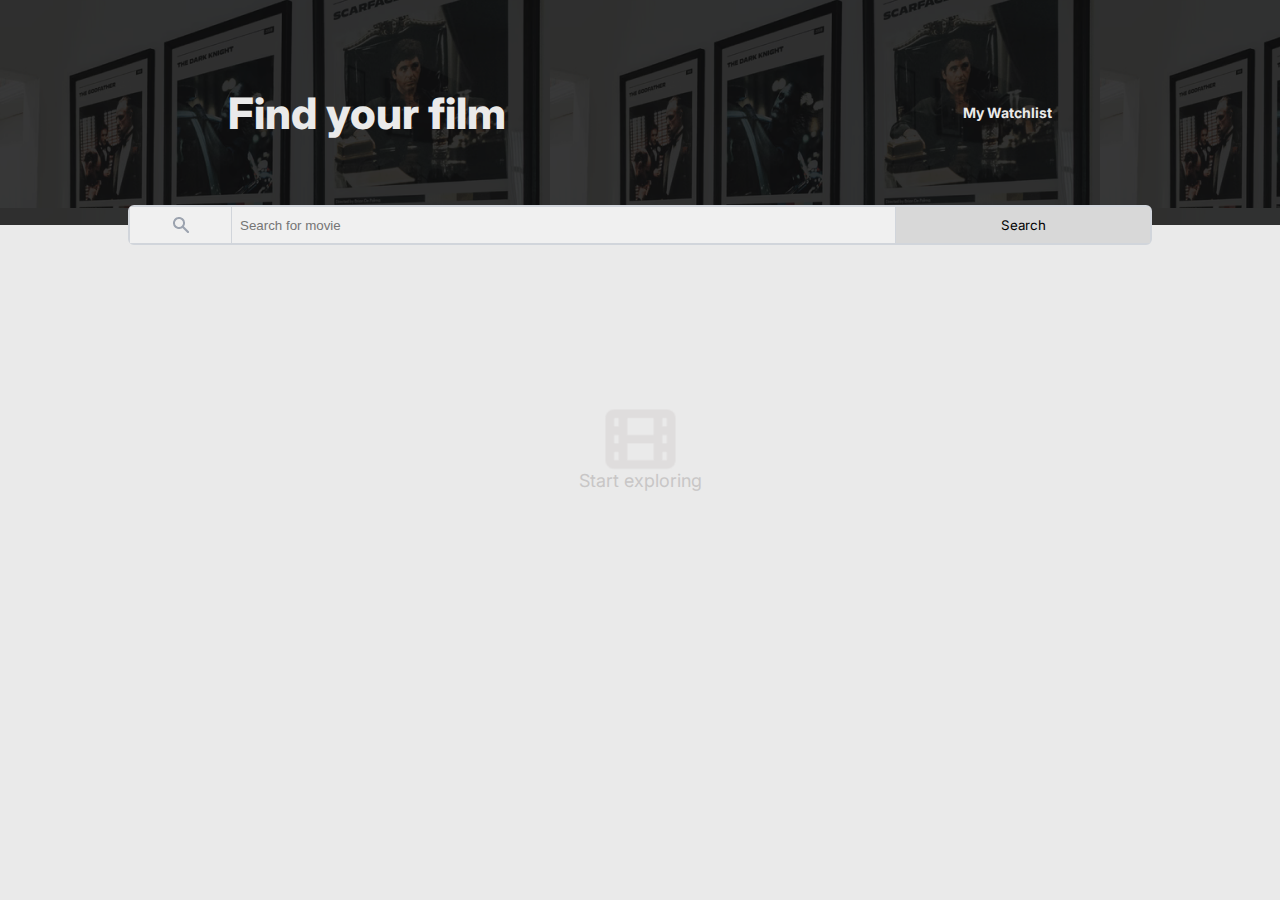
<file: index.html>
<!DOCTYPE html>
<html lang="en">
<head>
    <meta charset="UTF-8">
    <meta http-equiv="X-UA-Compatible" content="IE=edge">
    <meta name="viewport" content="width=device-width, initial-scale=1.0">
    <title>Document</title>
    <link rel="stylesheet" href="index.css">
</head>
<body>
    <section>
        <div class="header">
            <a class="home-link" href="/index.html"><h1 id="title">Find your film</h1></a>
            <a class="watchlist-search-link" href="watchlist.html">My Watchlist</a>
        </div>

        <form id="search-container">
            <button id="search-icon" type="submit"></button>
            <input id="search-bar" type="text" placeholder="Search for movie"/>
            <button id="search-word" type="submit">Search</button>
        </form>

        <div class="explore">
            <img src="/img/movie-icon.png">
            <p>Start exploring</p>
        </div>

        <div class="unable hidden">
            <p>Unable to find what you're looking for. Please try another search</p>
        </div>

        <div id="movies-container">
        </div>
    </section>
<script src="index.js"></script>
</body>
</html>
</file>
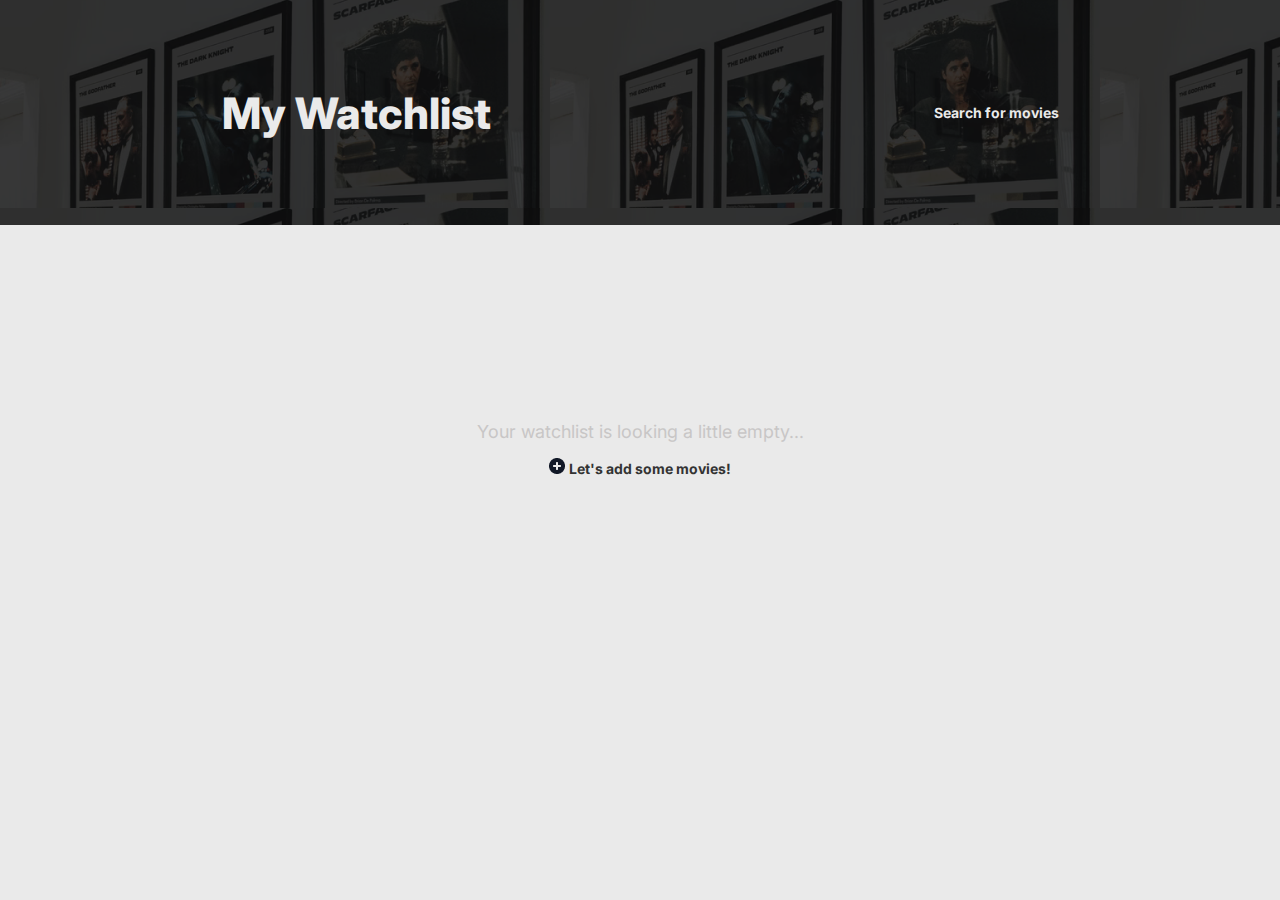
<file: watchlist.html>
<!DOCTYPE html>
<html lang="en">
<head>
    <meta charset="UTF-8">
    <meta http-equiv="X-UA-Compatible" content="IE=edge">
    <meta name="viewport" content="width=device-width, initial-scale=1.0">
    <title>Document</title>
    <link rel="stylesheet" href="watchlist.css">
</head>
<body>
    <section>
        <div class="header">
            <h1 id="title">My Watchlist</h1>
            <a class="watchlist-search-link" href="index.html">Search for movies</a>
        </div>

        <div class="empty-text-add">
            <p>Your watchlist is looking a little empty...</p>
            <a href="index.html" class="add-watchlist">
                <span class="watchlist-span-add-movies">Let's add some movies!</span>
            </a>
        </div>
        
        <div id="movies-container"></div>
    </section>
<script src="watchlist.js"></script>
</body>
</html>
</file>
<file: index.css>
@import url('https://fonts.googleapis.com/css2?family=Arvo:wght@700&family=Inter:wght@300;400;500;700&display=swap');

*{
    box-sizing: border-box;
    margin: 0px;
}

:root{
    --background-color: #eaeaea;
    --default-color: #333333;
}

html,
body{
    margin: 0px;
    padding: 0px;
}

/* Typography */
body{
    background-color: var(--background-color);
    color: var(--default-color);
}

body,
button,
a{
    font-family: "Inter";
}

h1{
    font-size: 2.7rem;
    font-weight: 800;
}

h2,
.search-container input{
    font-size: 0.875rem;
}

h2{
    font-weight: 600;
    color: #333333;
}

.title h2{
    font-size: 1.125rem;
}

.search-container input{
    color: #6B7280;
}

h1,
.watchlist-search-link{
    color: #eaeaea;
}

.watchlist-search-link{
    font-size: 0.875rem;
    font-weight: 700;
}

p,
.read-more-btn{
    font-size: .875rem;
}

.explore p,
.unable p{
    font-size: 1.125rem;
    color: #c8c6c6;
}

.tags p,
.tags button{
    font-size: .75rem;
}

/* header */
.header{
    height: 25vh;
    background-image: url("img/background.png");
    background-color: black;
    opacity: 95%;
    display: flex;
    justify-content: space-around;
    align-items: center;
}

.home-link{
    text-decoration: none;
}

.watchlist-search-link{
    text-decoration: none;
    border-bottom: 1px solid transparent;
}

.watchlist-search-link:hover,
.watchlist-icon:focus{
    color: #d2d2d2;
    border-bottom: 1px solid var(--background-color);
}

/* Search Bar */
#search-container{
    position: absolute;
    height: 2.5rem;
    width: 80%;
    display: flex;
    margin: 0 auto;
    border: 2px solid #D1D5DB;
    border-radius: 6px;
    left: 50%;
    transform: translate(-50%, -50%);
}

#search-container button,
#search-container input{
    border: none;
    padding: 0px;
}

#search-container button{
    cursor: pointer;   
}

#search-container #search-icon{
    border-right: 1px solid #D1D5DB;
}

#search-container input{
    width: 65%;
    padding-left: .5rem;
}

#search-icon,
#search-container input{
    background-color: #f0f0f0;
}

#search-icon{
    width: 10%;
    background-image: url("img/search.png");
    background-repeat: no-repeat;
    background-position: center;
}


#search-container #search-word{
    border-left: 1px solid #D1D5DB;
}

#search-word{
    width: 25%;
    background-color: #d8d8d8;
}

/* explore & unable */
.explore,
.unable{
    position: absolute;
    display: flex;
    flex-direction: column;
    align-items: center;
    top: 50%;
    left: 50%;
    transform: translate(-50%, -50%);
}

.unable{
    width: 75%;
    text-align: center;
}

.explore img{
    width: 70px;
    height: 60px;
}

/* hidden */
.hidden{
    display: none;
}

/* Movies */
.movie-container{
    display: flex;
    align-items: center;
    flex-direction: column;
}

.movie{
    height: 250px;
    max-height: 250px;
    min-height: 250px;
    width: 90%;
    padding: 2rem 0rem;
    border-bottom: 1.5px solid #c4c3c3;
    display: flex;
    justify-content: space-between;
    align-items: center;
}

.movie-container:first-of-type{
    margin-top: 2rem;
}

.img-container{
    height: 100%;
    width: 25%;
}

.img-container img{
    height: 100%;
    width: 100%;
    object-fit: contain;
    border-radius: 2.3px;
}

.right-container{
    display: flex;
    flex-direction: column;
    justify-content: center;
    height: 100%;
    width: 70%;
}

.title{
    height: 20%;
    padding-bottom: .5rem;
    display: flex;
    align-items: flex-end;
}

.title h2{
    margin-right: 1rem;
}

.rating-img{
    height: 15px;
    width: 15px;
    margin-right: .25rem;
    background-image: url("img/star.png");
    background-repeat: no-repeat;
    background-position: center;
    background-size: contain;
}

.tags{
    padding-bottom: .5rem;
    display: flex;
    align-items: center;
}

.time,
.genre,
.add-remove-watchlist{
    font-weight: 500;
}

.time,
.genre{
    margin-right: .75rem;
}

.genre{
    overflow: hidden;
    text-overflow: ellipsis;
    display: -webkit-box;
    -webkit-line-clamp: 1;
    -webkit-box-orient: vertical;
}

.add-remove-watchlist{
    border: 1px solid transparent;
    background-color: var(--background-color);
    background-image: url("./img/watchlist.png");
    background-repeat: no-repeat;
    padding-left: 1.25rem;
    display: flex;
    flex-direction: row-reverse;
    justify-content: center;
    align-items: center;
    cursor: pointer;
}

.add-remove-watchlist:hover,
.add-remove-watchlist:focus{
    border-bottom: 1px solid #333333;
}

.add-remove-watchlist:disabled{
    color: var(--default-color);
    opacity: 70%;
}

.watchlist-icon{
    padding-right: 4px;
}

.description{
    padding-bottom: 1rem;
    max-height: 60px;
    overflow: auto;
}

.description p{
    color: #6B7280;
    background-attachment: local;
    line-height: 20px;
}

.description p,
.read-more-btn{
    font-weight: 400;
}

/* read-more-btn */
.read-more-btn{
    font-family: "Inter";
    color: #272727;
    border: none;
    padding: 0px;
    background-color: var(--background-color);
    cursor: pointer;
}

.read-more-btn:hover,
.read-more-btn:focus{
    border-bottom: 1px solid #333333;
}

/* Media */
@media (min-width: 600px){
    .description{
        max-height: 100px;
    }
}

@media (min-width: 750px){
    #movies-container{
        display: grid;
        grid-template-columns: 1fr 1fr;
    }

    .movie-container:nth-of-type(2){
        margin-top: 2rem;
    }
}

@media (min-width: 1200px){
    #movies-container{
        grid-template-columns: 1fr 1fr 1fr;
    }

    .movie-container:nth-of-type(3){
        margin-top: 2rem;
    }
}
</file>
<file: watchlist.css>
@import url('https://fonts.googleapis.com/css2?family=Arvo:wght@700&family=Inter:wght@300;400;500;700&display=swap');

*{
    box-sizing: border-box;
    margin: 0px;
}

:root{
    --background-color: #eaeaea;
    --default-color: #333333;
}

html,
body{
    margin: 0px;
    padding: 0px;
}

a:visited
a:hover,
a:focus,
a:active{
    text-decoration: none;
    color: #333333;
}

/* Typography */
body{
    background-color: var(--background-color);
    color: var(--default-color);
}

body,
button,
a{
    font-family: "Inter";
}

h1{
    font-size: 2.7rem;
    font-weight: 800;
}

h2,
.search-container input{
    font-size: 0.875rem;
}

h2{
    font-weight: 600;
    color: #333333;
}

.title h2{
    font-size: 1.125rem;
}

.search-container input{
    color: #6B7280;
}

h1,
.watchlist-search-link{
    color: #eaeaea;
}

.add-watchlist{
    color: var(--default-color);
}

.add-watchlist:hover,
.add-watchlist:focus{
    outline: none;
    border-bottom: 1px solid #333333;
}

.watchlist-search-link{
    font-size: 0.875rem;
    font-weight: 700;
}

p,
.read-more-btn{
    font-size: .875rem;
}

.explore p,
.unable p{
    font-size: 1.125rem;
    color: #c8c6c6;
}

.tags p,
.tags button{
    font-size: .75rem;
}

/* header */
.header{
    height: 25vh;
    background-image: url("img/background.png");
    background-color: black;
    opacity: 95%;
    display: flex;
    justify-content: space-around;
    align-items: center;
}

.watchlist-search-link,
.add-watchlist{
    text-decoration: none;
    border-bottom: 1px solid transparent;
}

.add-remove-watchlist:hover,
.add-remove-watchlist:focus{
    border-bottom: 1px solid #333333;
}

.add-remove-watchlist:disabled{
    color: var(--default-color);
    opacity: 70%;
}

.watchlist-search-link:hover,
.watchlist-icon:focus{
    color: #d2d2d2;
    border-bottom: 1px solid var(--background-color);
}

/* Search Bar */
.search-container{
    position: absolute;
    height: 2.5rem;
    width: 80%;
    display: flex;
    margin: 0 auto;
    border: 2px solid #D1D5DB;
    border-radius: 6px;
    left: 50%;
    transform: translate(-50%, -50%);
}

.search-container button,
.search-container input{
    border: none;
    padding: 0px;
}

.search-container button{
    cursor: pointer;
}

#search-icon,
.search-container input{
    background-color: #f0f0f0;
}

#search-icon{
    width: 10%;
    background-image: url("img/search.png");
    background-repeat: no-repeat;
    background-position: center;
}

.search-container input{
    width: 65%;
    padding-left: .25rem;
}

.search-container input:focus,
.search-container input:hover{
    border: none;
}

#search-word{
    width: 25%;
    background-color: #d8d8d8;
}

/* empty */
.empty-text-add{
    width: 75%;
    position: absolute;
    display: flex;
    flex-direction: column;
    align-items: center;
    top: 50%;
    left: 50%;
    transform: translate(-50%, -50%);
}

.empty-text-add p{
    font-size: 1.125rem;
    color: #c8c6c6;
    margin-bottom: 1rem;
}

.watchlist-span-add-movies{
    font-weight: 700;
    font-size: 0.875rem;
    text-decoration: none;
}

.watchlist-span-add-movies:hover{
    color: #202020;
}

.watchlist-icon{
    margin-right: .5rem;
}

/* hidden */
.hidden{
    display: none;
}

/* Movies */
.movie-container{
    display: flex;
    align-items: center;
    flex-direction: column;
}

.movie{
    height: 250px;
    max-height: 250px;
    min-height: 250px;
    width: 90%;
    padding: 2rem 0rem;
    border-bottom: 1.5px solid #c4c3c3;
    display: flex;
    justify-content: space-between;
    align-items: center;
}

.img-container{
    height: 100%;
    width: 25%;
}

.img-container img{
    height: 100%;
    width: 100%;
    object-fit: contain;
    border-radius: 2.3px;
}

.right-container{
    display: flex;
    flex-direction: column;
    justify-content: center;
    height: 100%;
    width: 70%;
}

.title{
    height: 20%;
    padding-bottom: .5rem;
    display: flex;
    align-items: flex-end;
}

.title h2{
    margin-right: 1rem;
}

.rating-img{
    height: 15px;
    width: 15px;
    margin-right: .25rem;
    background-image: url("img/star.png");
    background-repeat: no-repeat;
    background-position: center;
    background-size: contain;
}

.tags{
    padding-bottom: .5rem;
    display: flex;
    align-items: center;
}

.time,
.genre,
.add-remove-watchlist span{
    font-weight: 500;
}

.time,
.genre{
    margin-right: .5rem;
}

.genre{
    float: left;
}

.add-watchlist{
    background-image: url("./img/watchlist.png");
}

.add-remove-watchlist:disabled{
    color: var(--default-color);
    opacity: 70%;
}

.add-watchlist,
.add-remove-watchlist{
    background-repeat: no-repeat;
    padding-left: 1.25rem;
    text-decoration: none;
}

.add-remove-watchlist{
    border: 1px solid transparent;
    background-color: var(--background-color);
    background-image: url("./img/remove.png");
    display: flex;
    flex-direction: row-reverse;
    justify-content: center;
    align-items: center;
    cursor: pointer;
}

.add-remove-watchlist:hover,
.add-remove-watchlist:focus{
    border-bottom: 1px solid #333333;
}

.watchlist-icon{
    padding-right: 4px;
}

.description{
    padding-bottom: 1rem;
    max-height: 60px;
    overflow: auto;
}

.description p{
    color: #6B7280;
    background-attachment: local;
    line-height: 20px;
}


.description p,
.read-more-btn{
    font-weight: 400;
}

/* read-more-btn */
.read-more-btn{
    font-family: "Inter";
    color: #272727;
    border: none;
    padding: 0px;
    background-color: var(--background-color);
    cursor: pointer;
}

.read-more-btn:hover,
.read-more-btn:focus{
    border-bottom: 1px solid #333333;
}

/* Media */
@media (min-width: 600px){
    .description{
        max-height: 100px;
    }
}

@media (min-width: 750px){
    #movies-container{
        display: grid;
        grid-template-columns: 1fr 1fr;
    }
}

@media (min-width: 1200px){
    #movies-container{
        grid-template-columns: 1fr 1fr 1fr;
    }
}
</file>
